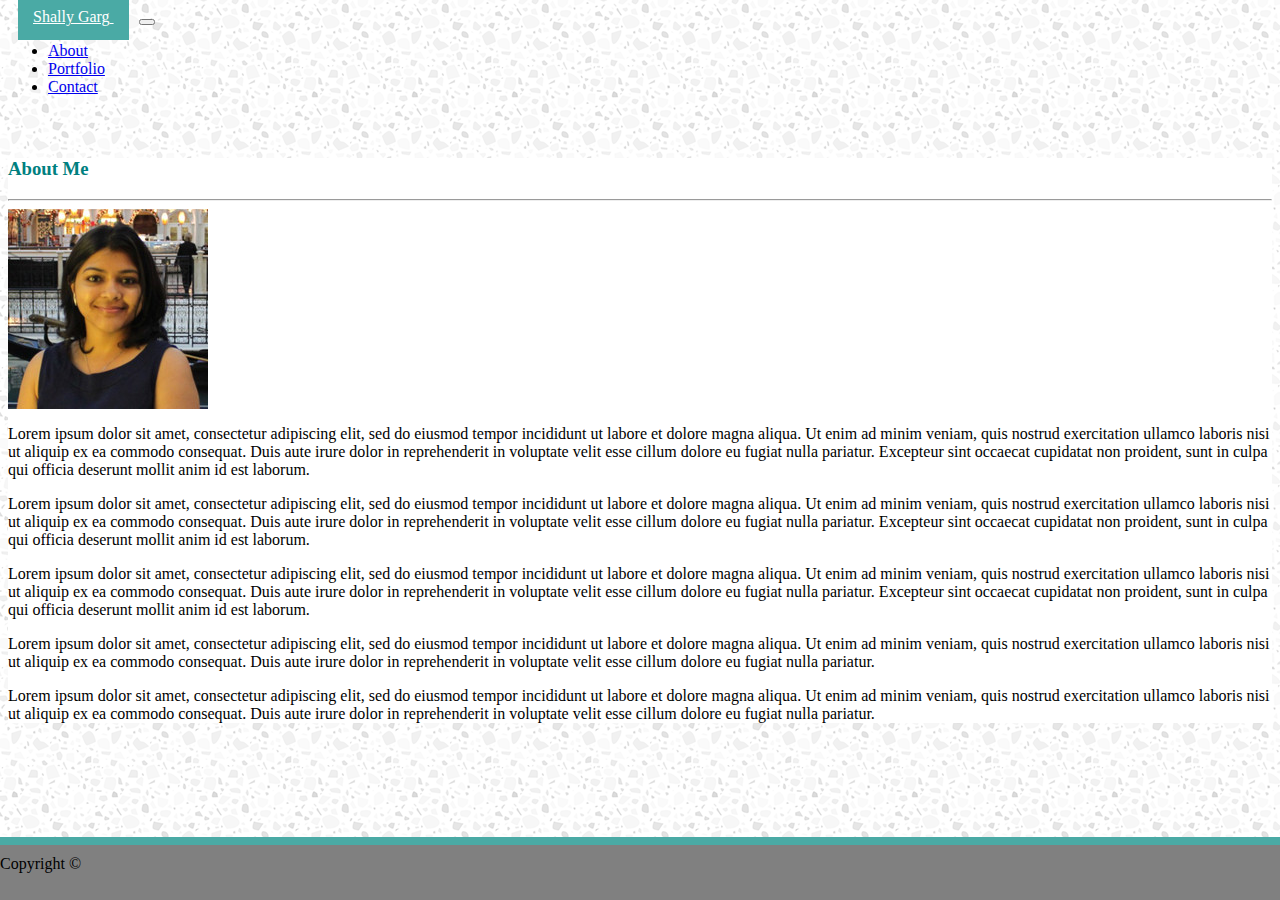
<file: index.html>
<html>

<head>
    <title>About Me</title>
    <link rel="stylesheet" href="https://stackpath.bootstrapcdn.com/bootstrap/4.1.1/css/bootstrap.min.css" integrity="sha384-WskhaSGFgHYWDcbwN70/dfYBj47jz9qbsMId/iRN3ewGhXQFZCSftd1LZCfmhktB"
        crossorigin="anonymous">
    <link rel="stylesheet" type="text/css" href="assets/css/style.css">
</head>

<body>
    <nav class="navbar navbar-expand-sm navbar-light bg-white mb-5">
        <div class="container col-xs-12 col-md-10 col-lg-10">
            <a href="#" class="navbar-brand text-white offset-sm-1 position-absolute">
                <span>Shally Garg</span>
            </a>
            <button type="button" class="navbar-toggler" data-toggle="collapse" data-target="#navbarMenu">
                <span class="navbar-toggler-icon"></span>
            </button>
            <div class="collapse navbar-collapse" id="navbarMenu">
                <ul class="nav navbar-nav ml-auto mr-5">
                    <li class="nav-item">
                        <a href="index.html" class="nav-link active">About</a>
                    </li>
                    <li class="nav-item">
                        <a href="portfolio.html" class="nav-link">Portfolio</a>
                    </li>
                    <li class="nav-item">
                        <a href="contact.html" class="nav-link ">Contact</a>
                    </li>
                </ul>
            </div>
    </nav>

    <div class="container col-xs-12 col-md-9 col-lg-9" id="main-content">
        <H3> About Me</H3>
        <hr>
        <!-- Profile image -->
        <img src="assets/images/shally-image.jpg" alt="Shally Garg" class="img-thumbnail rounded float-left">
        <!-- About me text -->
        <div class="row">
                <div class="col-12">
                </div>
        </div>
        <div class="row">
            <div class="col-12">
                <p>Lorem ipsum dolor sit amet, consectetur adipiscing elit, sed do eiusmod tempor incididunt ut labore et dolore magna aliqua. Ut enim ad minim veniam, quis nostrud exercitation ullamco laboris nisi ut aliquip ex ea commodo consequat. Duis aute irure dolor in reprehenderit in voluptate velit esse cillum dolore eu fugiat nulla pariatur. Excepteur sint occaecat cupidatat non proident, sunt in culpa qui officia deserunt mollit anim id est laborum. 
                </p>
                <p>Lorem ipsum dolor sit amet, consectetur adipiscing elit, sed do eiusmod tempor incididunt ut labore et dolore magna aliqua. Ut enim ad minim veniam, quis nostrud exercitation ullamco laboris nisi ut aliquip ex ea commodo consequat. Duis aute irure dolor in reprehenderit in voluptate velit esse cillum dolore eu fugiat nulla pariatur. Excepteur sint occaecat cupidatat non proident, sunt in culpa qui officia deserunt mollit anim id est laborum.
                </p>
                <p>Lorem ipsum dolor sit amet, consectetur adipiscing elit, sed do eiusmod tempor incididunt ut labore et dolore magna aliqua. Ut enim ad minim veniam, quis nostrud exercitation ullamco laboris nisi ut aliquip ex ea commodo consequat. Duis aute irure dolor in reprehenderit in voluptate velit esse cillum dolore eu fugiat nulla pariatur. Excepteur sint occaecat cupidatat non proident, sunt in culpa qui officia deserunt mollit anim id est laborum.
                <p>Lorem ipsum dolor sit amet, consectetur adipiscing elit, sed do eiusmod tempor incididunt ut labore et dolore magna aliqua. Ut enim ad minim veniam, quis nostrud exercitation ullamco laboris nisi ut aliquip ex ea commodo consequat. Duis aute irure dolor in reprehenderit in voluptate velit esse cillum dolore eu fugiat nulla pariatur.
                </p>
                <p>Lorem ipsum dolor sit amet, consectetur adipiscing elit, sed do eiusmod tempor incididunt ut labore et dolore magna aliqua. Ut enim ad minim veniam, quis nostrud exercitation ullamco laboris nisi ut aliquip ex ea commodo consequat. Duis aute irure dolor in reprehenderit in voluptate velit esse cillum dolore eu fugiat nulla pariatur.
                </p>
            </div>
        </div>
    </div>
    <div class="card-footer text-center">
        Copyright ©
    </div>

</body>

</html>
</file>
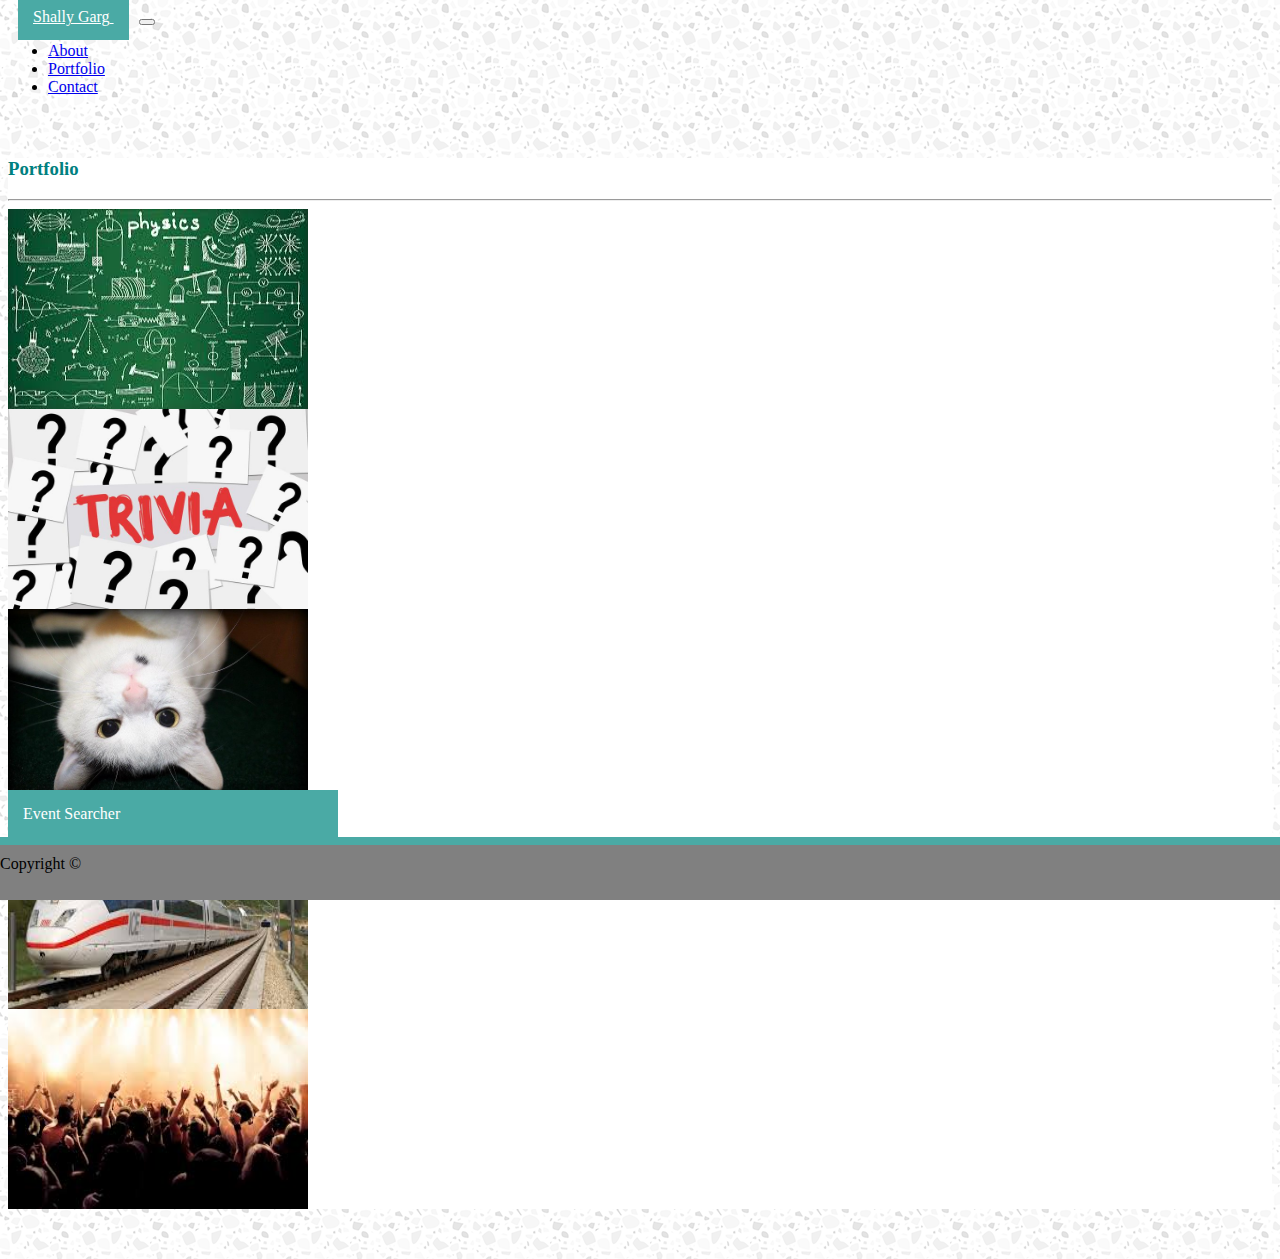
<file: portfolio.html>
<!DOCTYPE html>
<html lang="en-us">

<head>
    <title>Portfolio</title>
    <link rel="stylesheet" href="https://stackpath.bootstrapcdn.com/bootstrap/4.1.1/css/bootstrap.min.css" integrity="sha384-WskhaSGFgHYWDcbwN70/dfYBj47jz9qbsMId/iRN3ewGhXQFZCSftd1LZCfmhktB"
        crossorigin="anonymous">
    <link rel="stylesheet" type="text/css" href="assets/css/style.css">
</head>

<body>
    <nav class="navbar navbar-expand-sm navbar-light bg-white mb-5">
        <div class="container col-xs-12 col-md-10 col-lg-10">
            <a href="#" class="navbar-brand text-white offset-sm-1 position-absolute">
                <span>Shally Garg</span>
            </a>
            <button type="button" class="navbar-toggler" data-toggle="collapse" data-target="#navbarMenu">
                <span class="navbar-toggler-icon"></span>
            </button>
            <div class="collapse navbar-collapse" id="navbarMenu">
                <ul class="nav navbar-nav ml-auto mr-5">
                    <li class="nav-item">
                        <a href="index.html" class="nav-link ">About</a>
                    </li>
                    <li class="nav-item">
                        <a href="portfolio.html" class="nav-link active">Portfolio</a>
                    </li>
                    <li class="nav-item">
                        <a href="contact.html" class="nav-link ">Contact</a>
                    </li>
                </ul>
            </div>
    </nav>

    <!-- Main content -->
    <div class="container" id="main-content">
        <h3>Portfolio</h3>
        <hr>
        <div class="row">
            <div class="col-xs-12 col-sm-12 col-md-6 col-lg-4 mb-3" id="images">
                <img class="portfolio-gallary mb-6" src="assets/images/psy.jpg">
                <a href="https://shallygarg.github.io/Psychic-Game/"><span class="span text-center">Psychic Game</span></a> 
            </div>
            <div class="col-xs-12 col-sm-12 col-md-6 col-lg-4 mb-3">
                <img class="portfolio-gallary mb-6" src="assets/images/trivia1.jpg">
                <a href="https://shallygarg.github.io/TriviaGame/"><span class="span text-center">Trivia</span></a> 
            </div>
            <div class="col-xs-0 col-sm-0 col-md-0">
            </div>
        </div>
        <div class="row">
            <div class="col-xs-12 col-sm-12 col-md-6 col-lg-4 mb-3">
                <img class="portfolio-gallary mb-3" src="assets/images/giftastic.jpg">
                <a href="https://shallygarg.github.io/Giftastic/"><span class="span text-center">Giftastic</span></a> 
            </div>
            <div class="col-xs-12 col-sm-12 col-md-6 col-lg-4 mb-3">
                <img class="portfolio-gallary mb-3" src="assets/images/train.jpg">
                <a href="https://shallygarg.github.io/Train-Scheduler/"><span class="span text-center">Train Scheduler</span></a> 
            </div>
            <div class="col-xs-0 col-sm-0 col-md-0">
            </div>
        </div>
        <div class="row">
            <div class="col-xs-12 col-sm-12 col-md-6 col-lg-4 mb-3">
                <img class="portfolio-gallary mb-3" src="assets/images/event.jpg">
                <a href="https://shallygarg.github.io/EventSearcher/index.html"><span class="span text-center">Event Searcher</span></a>
            </div>
            <div class="col-xs-0 col-sm-0 col-md-0">
            </div>
            <div class="col-xs-0 col-sm-0 col-md-0">
            </div>
        </div>
    </div>
    <div class="card-footer text-center">
        Copyright ©
    </div>
</body>

</html>
</file>
<file: assets/css/style.css>
body{
                background-image: url("../../assets/images/light-grey-terrazzo.png");
            }
            .navbar{
                height: 100px;
            }
            .navbar-brand{
                color: white;
                background-color: #4aaaa5;
                    margin: 10px;
                    padding:15px;     
            }
            h3{
                color: teal;
            }
            #main-content{
              margin: auto;
              margin-top: 50px;
              margin-bottom: 50px;
              background-color: white;
              /* width:960px; */
            }
            .img-thumbnail{
                margin-right: 20px;
            }
            .card-footer{
                
            }
            #message{
              height:200px;
            }
            #submit{
                background-color: #4aaaa5;
            }
            .span{
                background-color: #4aaaa5;
                color: white;
                padding: 15px;
                
            }
            .card-header{
                background-color: #4aaaa5;
                color: white;
            }
  


            /* portfolio images styling */
.portfolio-gallary{
    width: 300px;
    height: 200px;
    display: block;
} 
/*  Text on Images */
.span {
    width: 300px;
    height: 40px;
    font-size: 16px;
    background-color:#4aaaa5;
    color: white;   
    position: absolute;
    bottom: 40px;
}
.card-footer {
    position: fixed;
    right:0;
    bottom:0;
    left: 0;
    width: 100%;
    background-color: grey;
    height: 45px;
    padding: 10px 0px 0px 0px;
    border-top:  #4aaaa5 8px solid;
}
</file>
